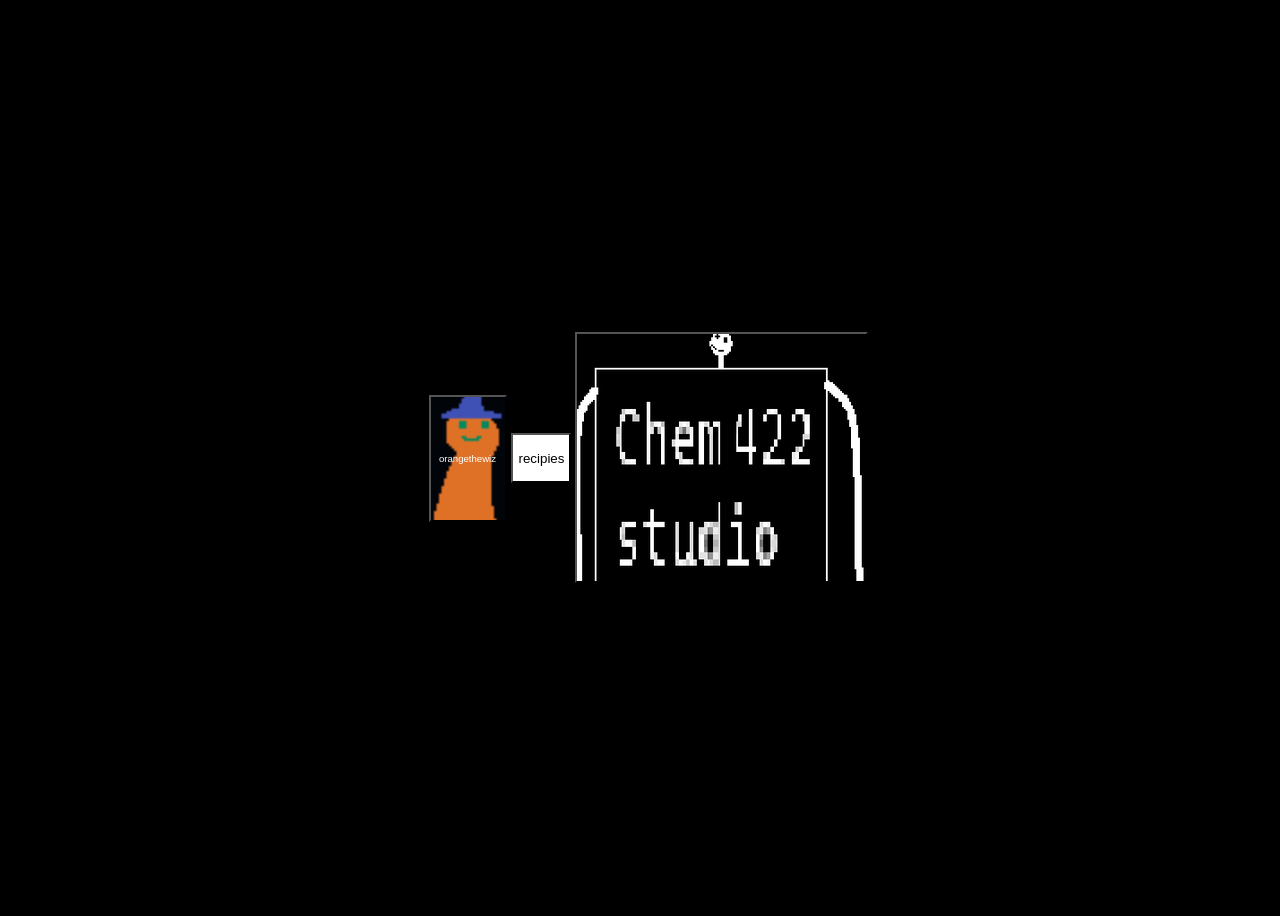
<file: index.html>
<!DOCTYPE html>
<html lang="en">
<head>
    <meta charset="UTF-8">
    <meta name="viewport" content="width=device-width, initial-scale=1.0">
    <title>ggjimbob</title>
    <link rel="stylesheet" href="styling.css">
</head>
<body>
    <div id="main_div">
        <table id="main_table">
         <tr>
            <td><button id="button1">orangethewiz</button></td>
            <td><button id="button2">recipies</button></td>
            <td><button id="button3"></button></td>
         </tr>
       </table>
    </div>
</body>
<script src="index.js"></script>
</html>
</file>
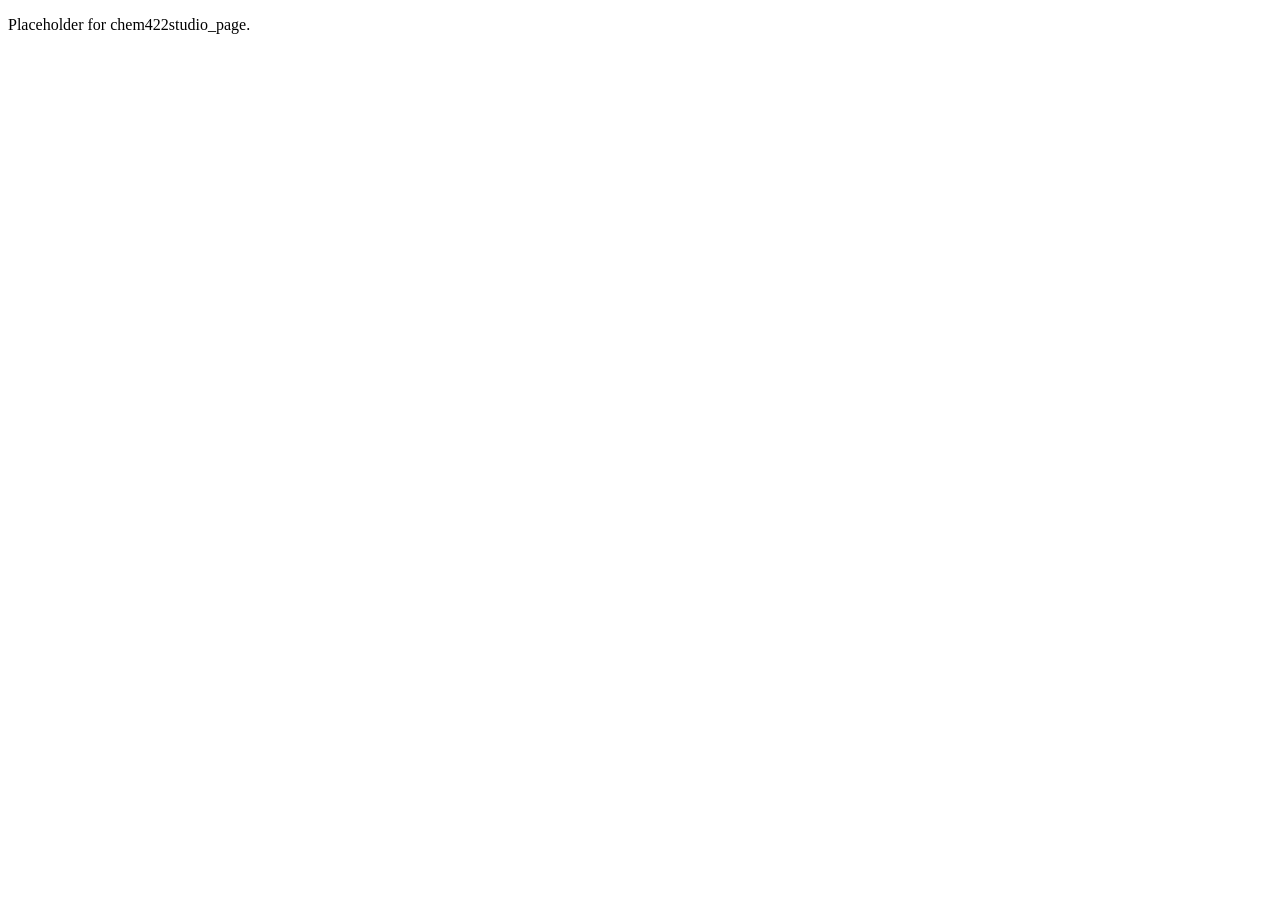
<file: chem422studio/index.html>
<!DOCTYPE html>
<html lang="en">
<head>
    <meta charset="UTF-8">
    <meta name="viewport" content="width=device-width, initial-scale=1.0">
    <title>chem422studio_page</title>
</head>
<body>
    <p>Placeholder for chem422studio_page.</p>
</body>
</html>
</file>
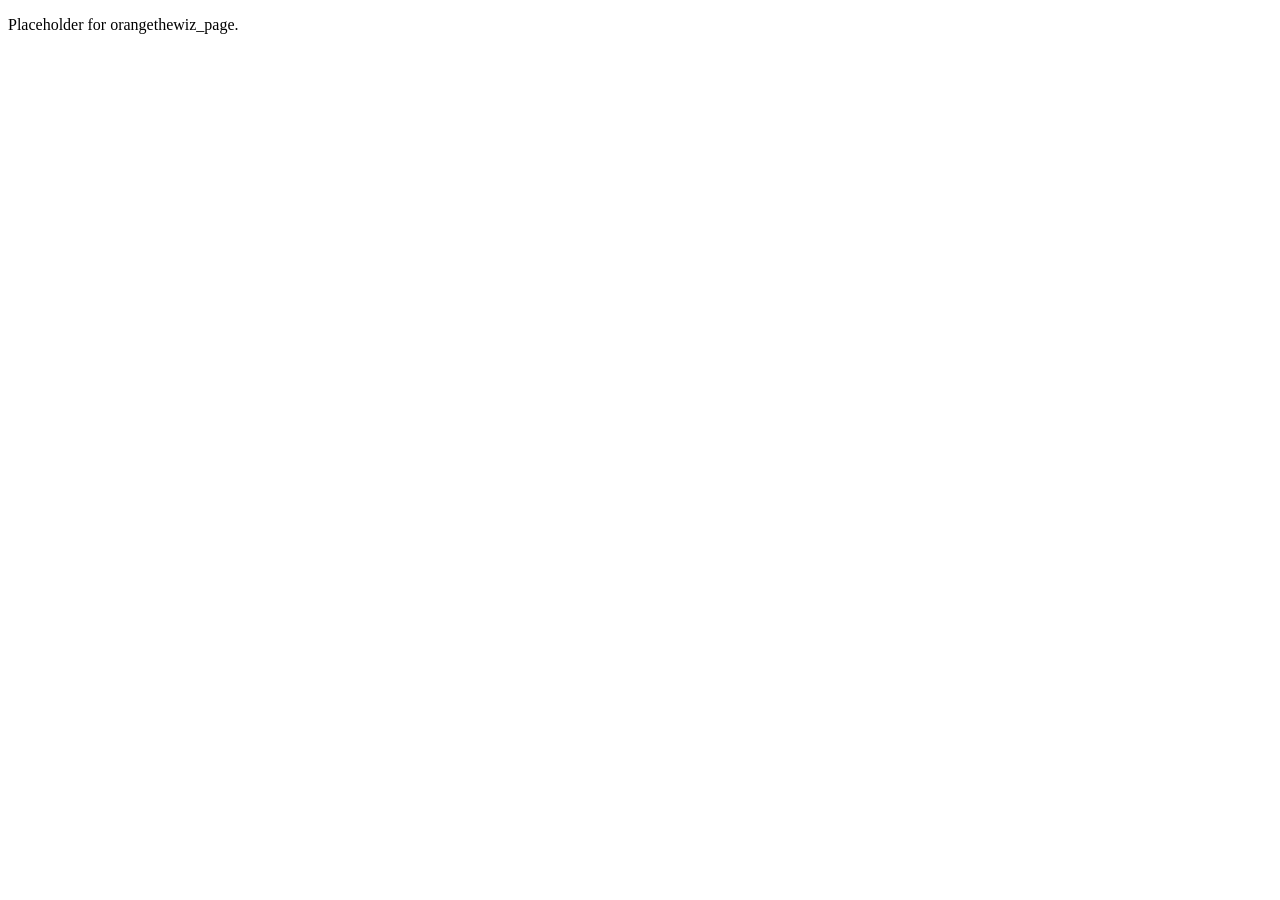
<file: orangethewiz_page/index.html>
<!DOCTYPE html>
<html lang="en">
<head>
    <meta charset="UTF-8">
    <meta name="viewport" content="width=device-width, initial-scale=1.0">
    <title>orangethewiz_page</title>
</head>
<body>
    <p>Placeholder for orangethewiz_page.</p>
</body>
</html>
</file>
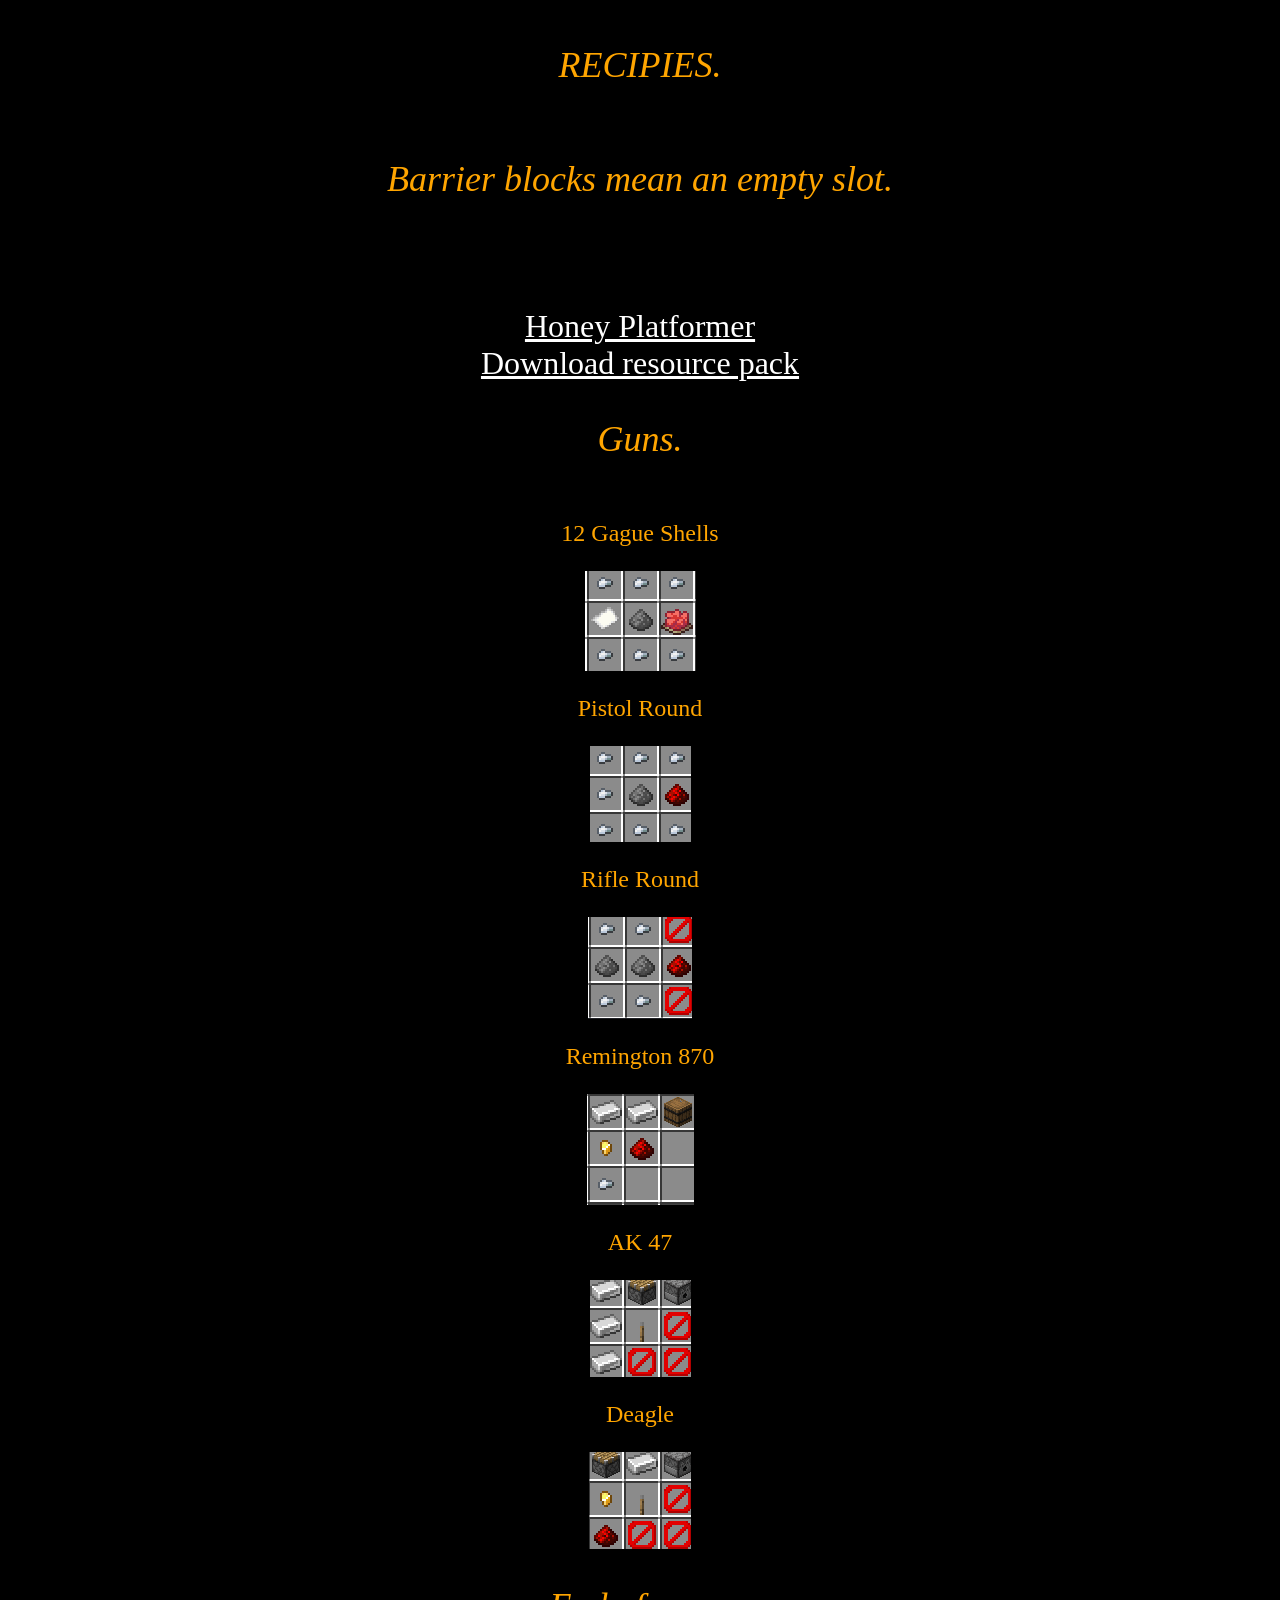
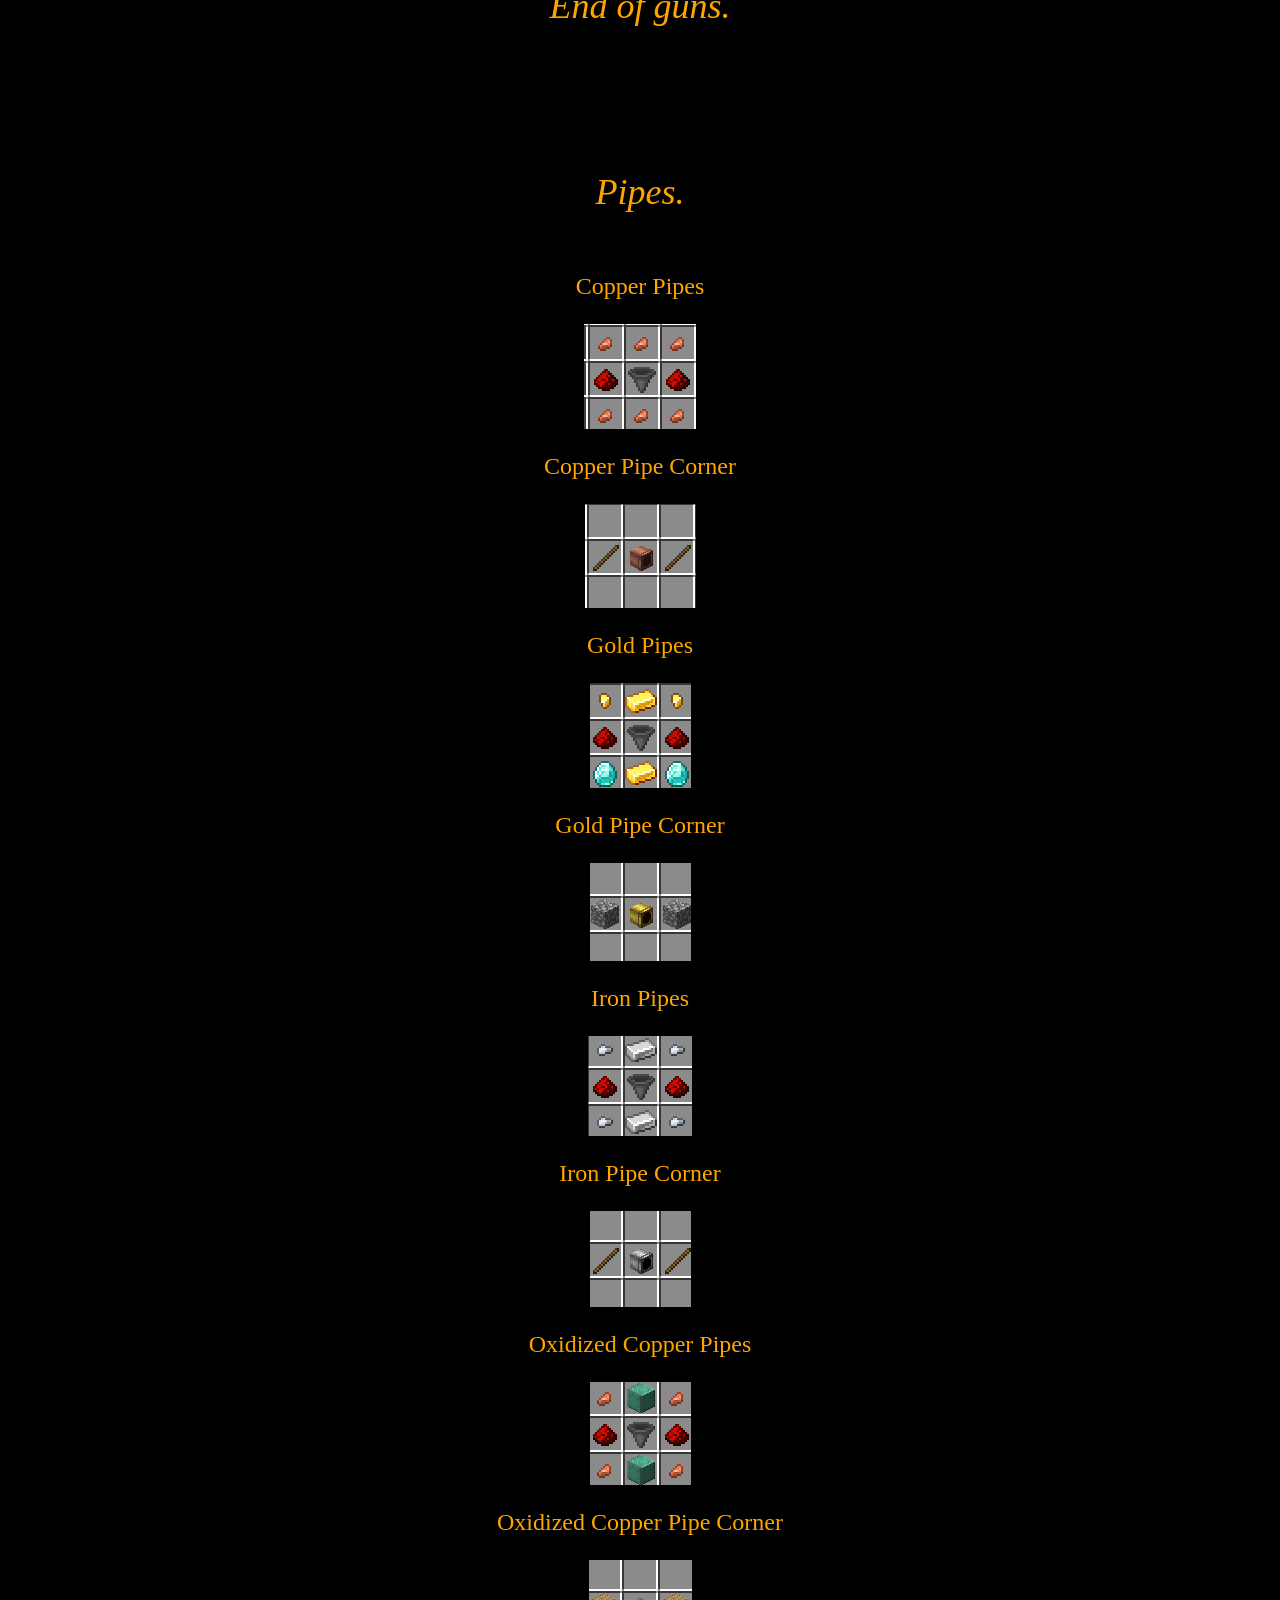
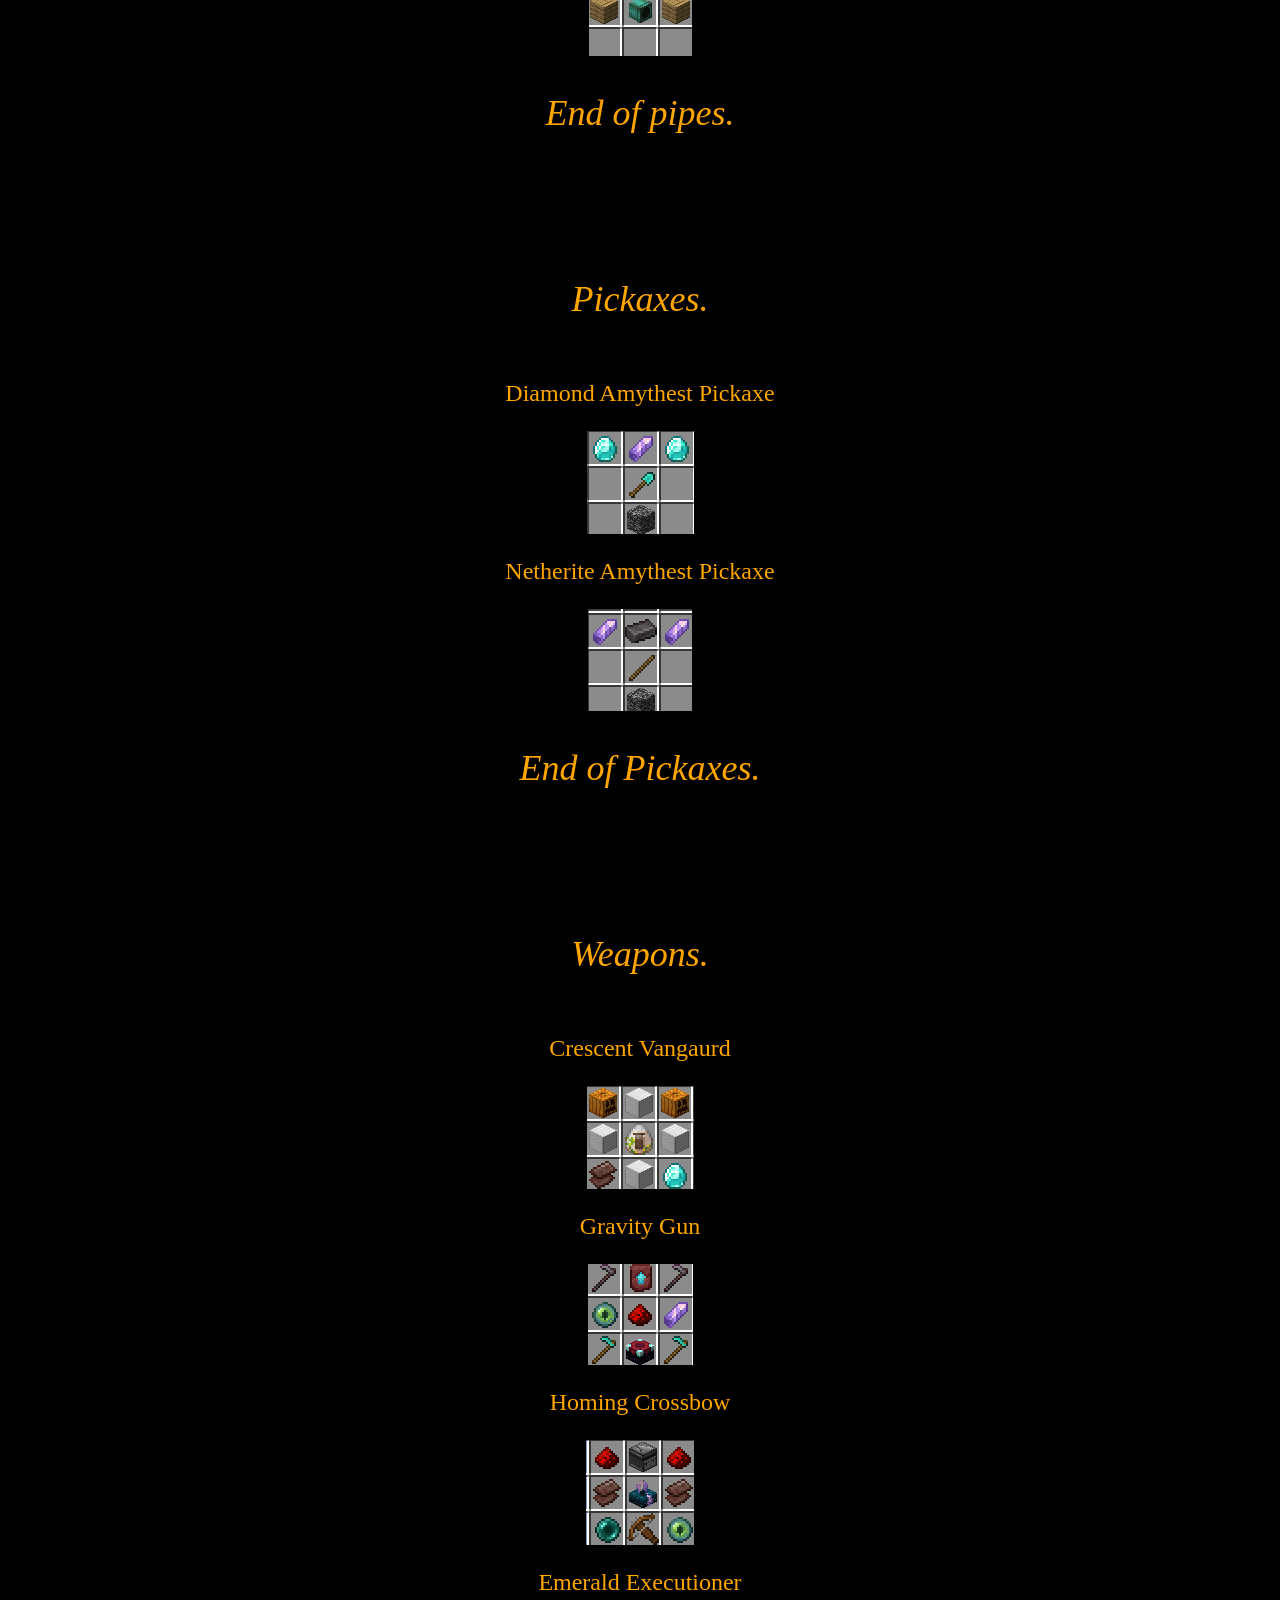
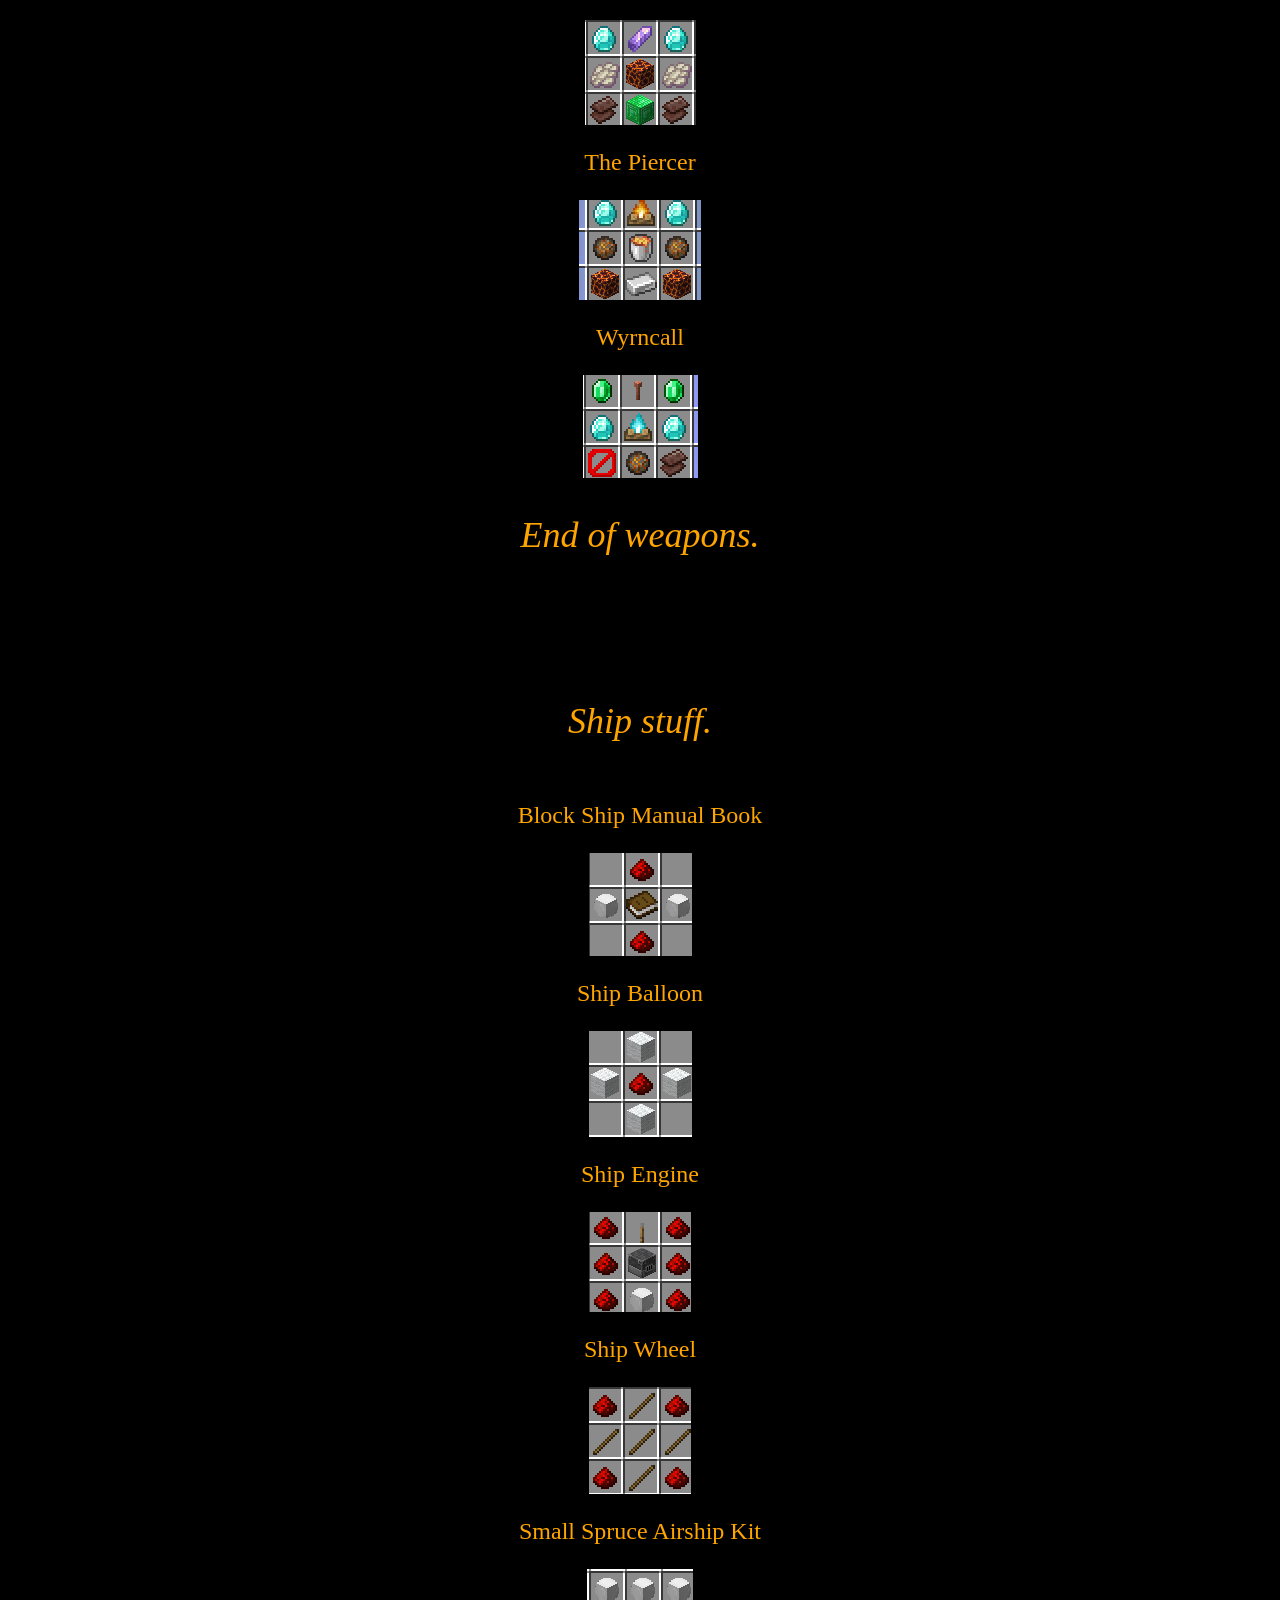
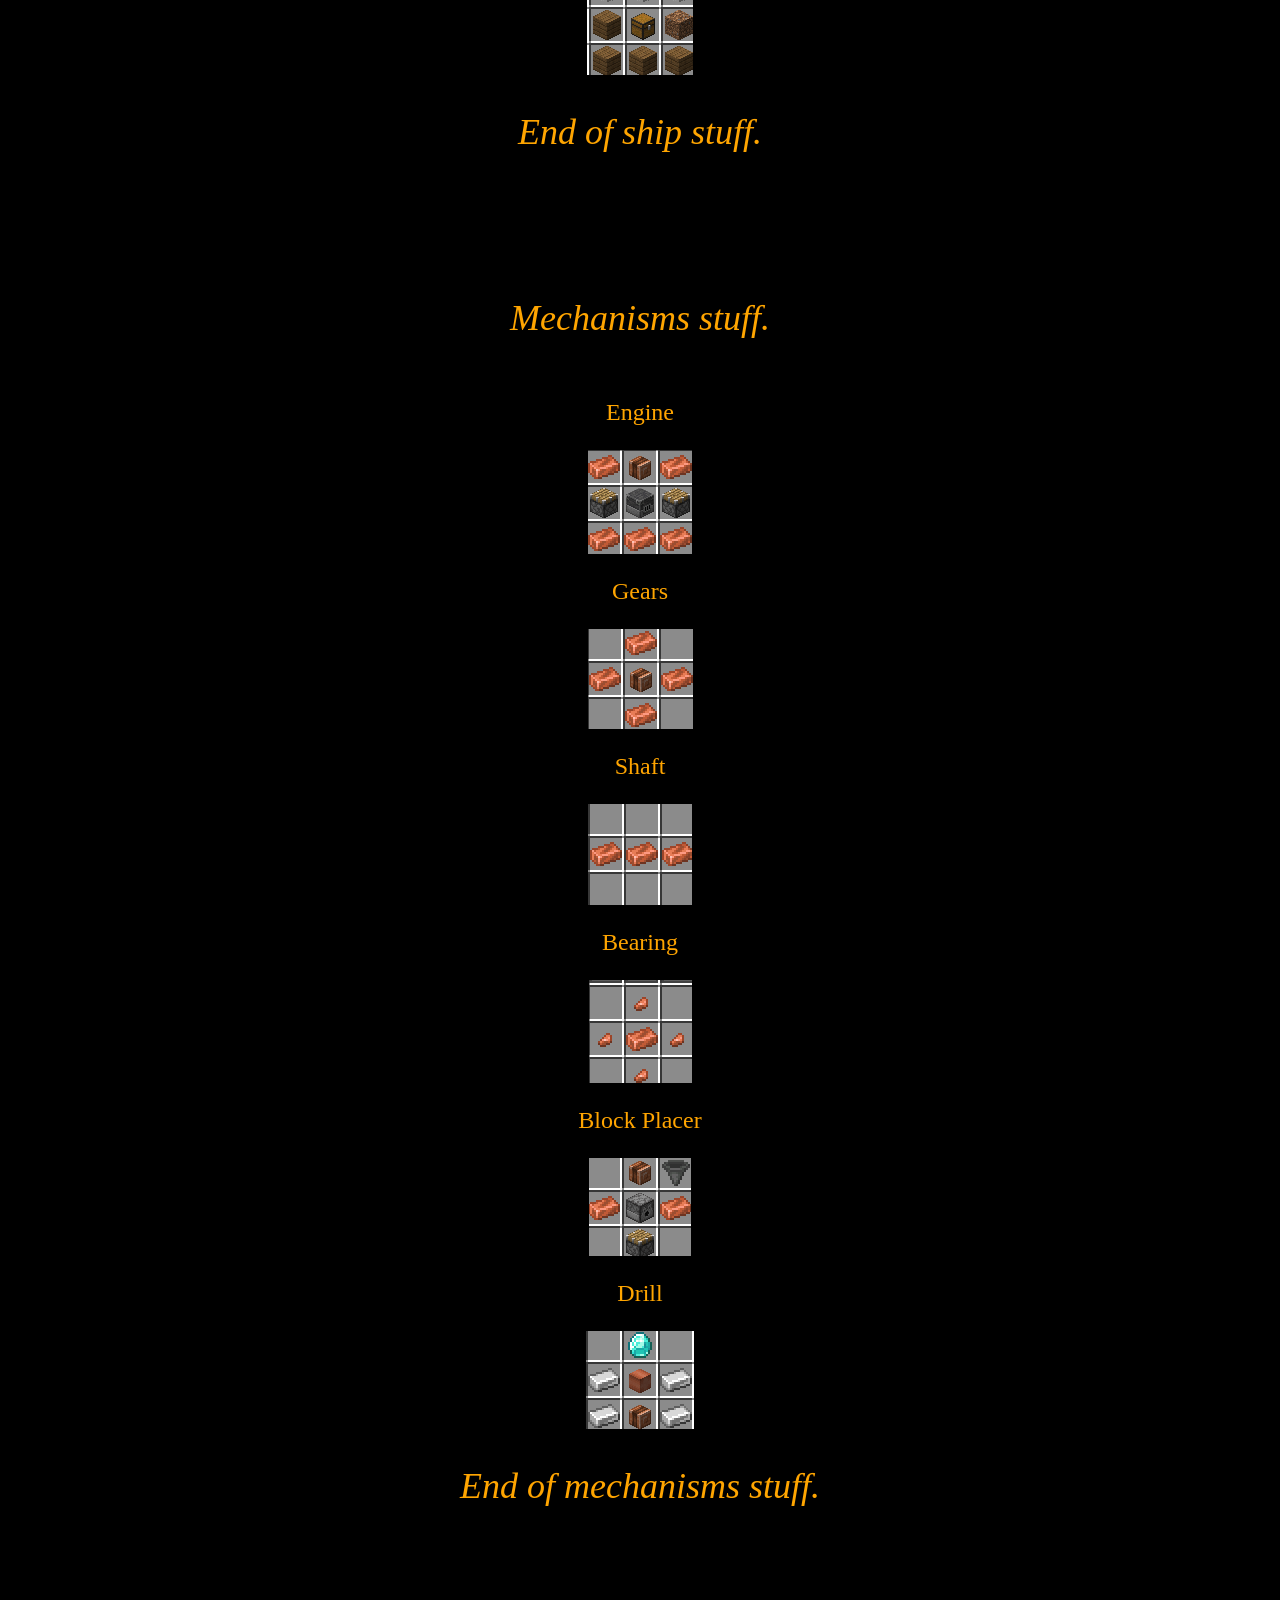
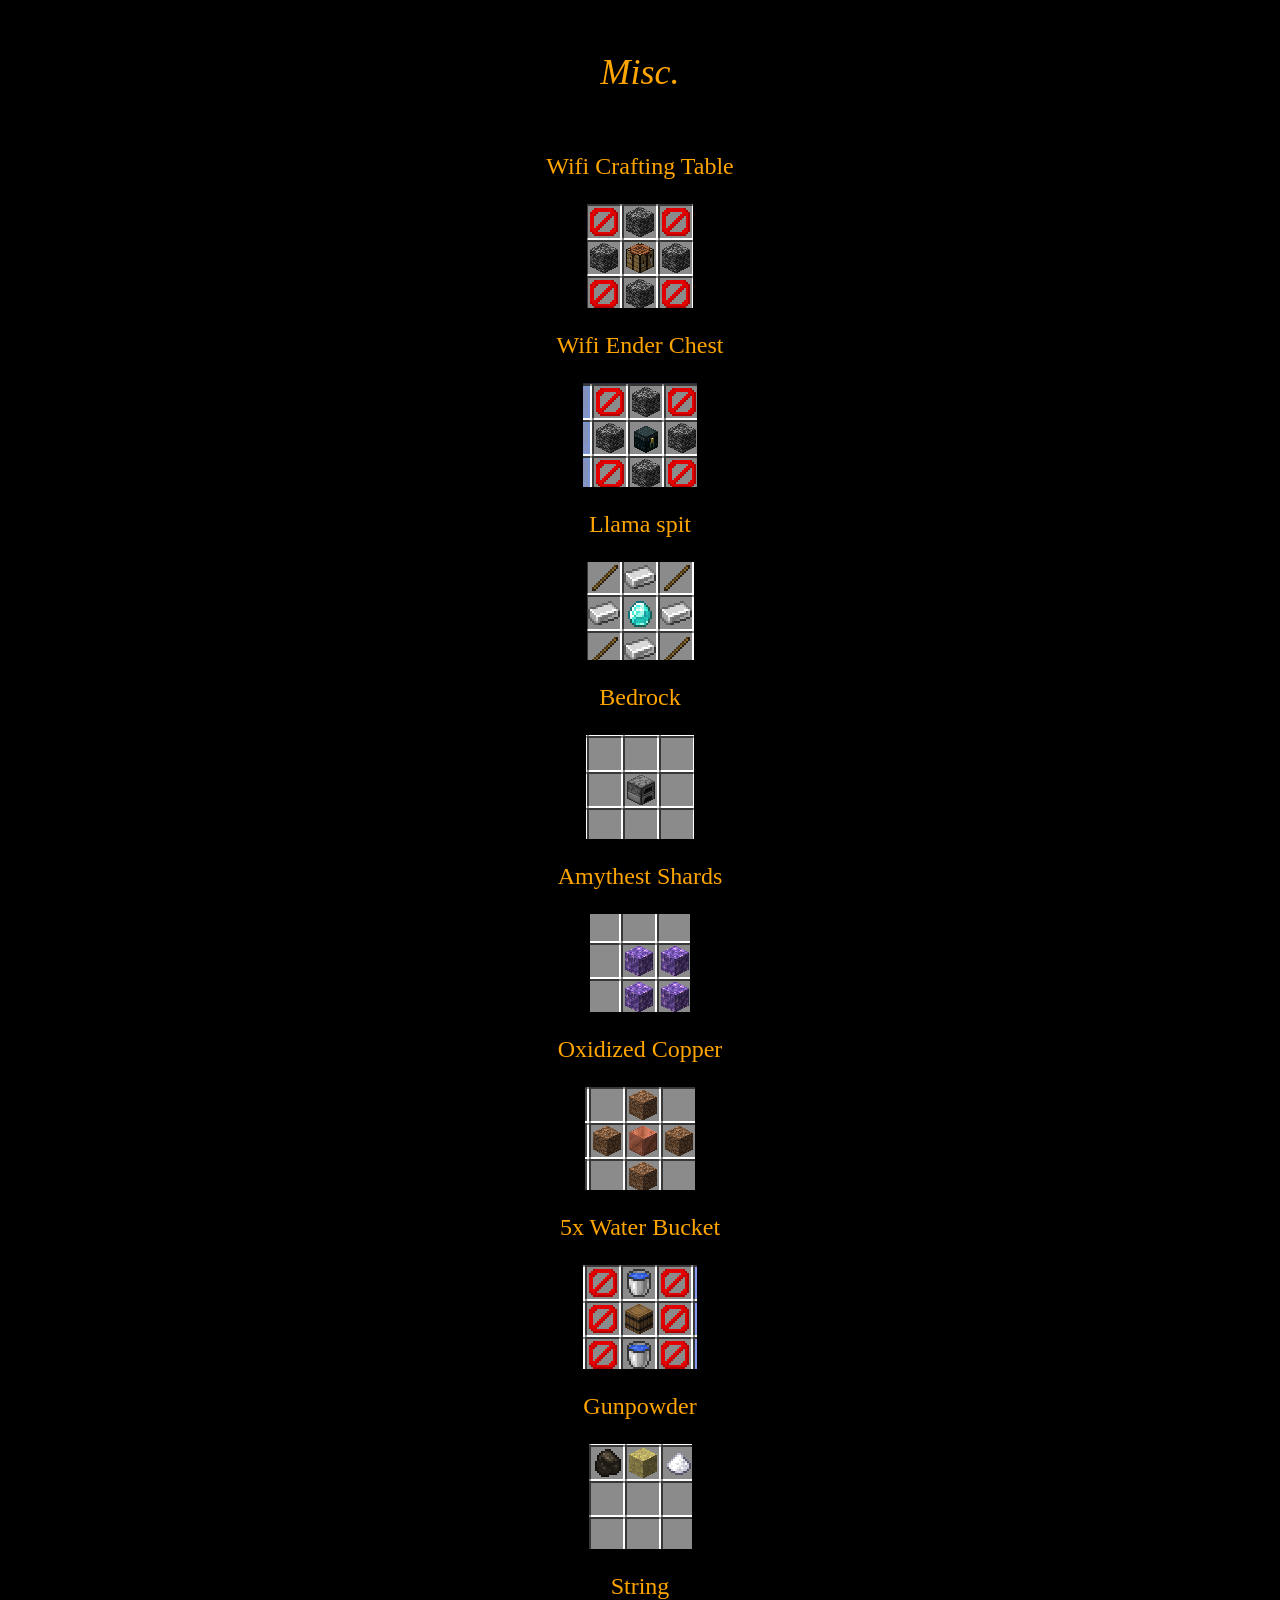
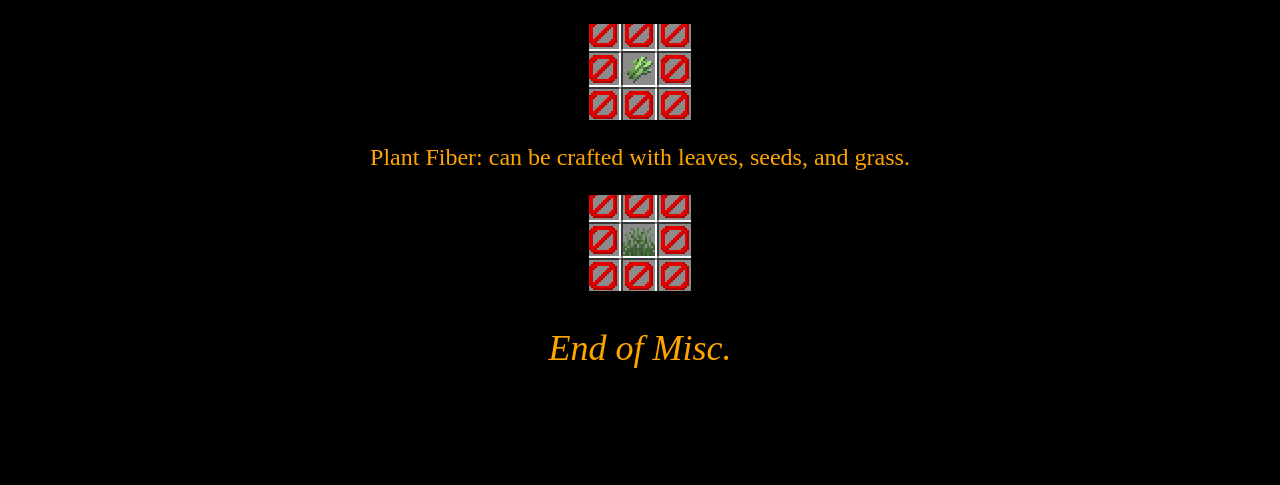
<file: recipies/index.html>
<!DOCTYPE html>
<html lang="en">
<head>
    <meta charset="UTF-8">
    <meta name="viewport" content="width=device-width, initial-scale=1.0">
    <title>RECIPIES</title>
    <link rel="stylesheet" href="styling.css">
    <script src="scripting.js"></script>
</head>
<body>
    <div class="big"><p>RECIPIES.</p></div>
    <div class="big"><p>Barrier blocks mean an empty slot.</p></div>
    <br>
    <br>
    <br>
    <br>
    <div>
        <div>
            <a href="http://ggjimbob.com/Games/OrangeTheWiz">Honey Platformer</a>
        </div>
    </div>
    <a href="http://ggjimbob.com/Pewpew-ResourcePack.zip" download="http://ggjimbob.com/Pewpew-ResourcePack.zip">Download resource pack</a>
    <div class="big"><p>Guns.</p></div>
    <div><p>12 Gague Shells</p></div>
    <div><img src="graphics/shells.png" alt="12 Gague Shells"></div>
    <div><p>Pistol Round</p></div>
    <div><img src="graphics/pistol round.png" alt="Pistol Round"></div>
    <div><p>Rifle Round</p></div>
    <div><img src="graphics/Rifle_Round.png" alt="Rifle Round"></div>
    <div><p>Remington 870</p></div>
    <div><img src="graphics/Remington.png" alt="Remington"></div>
    <div><p>AK 47</p></div>
    <div><img src="graphics/ak_47.png" alt="AK 47"></div>
    <div><p>Deagle</p></div>
    <div><img src="graphics/Deagle.png" alt="Deagle"></div>
    <div class="big"><p>End of guns.</p></div>
    <br>
    <br>
    <br>
    <br>
    <div class="big"><p>Pipes.</p></div>
    <div><p>Copper Pipes</p></div>
    <div><img src="graphics/copper_pipes.png" alt="Copper Pipes"></div>
    <div><p>Copper Pipe Corner</p></div>
    <div><img src="graphics/Copper_pipe_corner.png" alt="Copper Pipe Corner"></div>
    <div><p>Gold Pipes</p></div>
    <div><img src="graphics/gold_pipes.png" alt="Gold Pipes"></div>
    <div><p>Gold Pipe Corner</p></div>
    <div><img src="graphics/gold_pipe_corner.png" alt="Gold Pipe Corner"></div>
    <div><p>Iron Pipes</p></div>
    <div><img src="graphics/iron_pipes.png" alt="Iron Pipes"></div>
    <div><p>Iron Pipe Corner</p></div>
    <div><img src="graphics/iron_pipe_corner.png" alt="Iron Pipe Corner"></div>
    <div><p>Oxidized Copper Pipes</p></div>
    <div><img src="graphics/oxid_cop_pipes.png" alt="Oxidized Copper Pipes"></div>
    <div><p>Oxidized Copper Pipe Corner</p></div>
    <div><img src="graphics/oxid_cop_pipe_corner.png" alt="Oxidized Copper Pipe Corner"></div>
    <div class="big"><p>End of pipes.</p></div>
    <br>
    <br>
    <br>
    <br>
    <div class="big"><p>Pickaxes.</p></div>
    <div><p>Diamond Amythest Pickaxe</p></div>
    <div><img src="graphics/Diamond_amy_pick.png" alt="Diamond Amythest Pickaxe"></div>
    <div><p>Netherite Amythest Pickaxe</p></div>
    <div><img src="graphics/neth_amy_pick.png" alt="Netherite Amythest Pickaxe"></div>
    <div class="big"><p>End of Pickaxes.</p></div>
    <br>
    <br>
    <br>
    <br>
    <div class="big"><p>Weapons.</p></div>
    <div><p>Crescent Vangaurd</p></div>
    <div><img src="graphics/crescent_vangaurd.png" alt="Crescent Vangaurd"></div>
    <div><p>Gravity Gun</p></div>
    <div><img src="graphics/grav_gun.png" alt="Gravity Gun"></div>
    <div><p>Homing Crossbow</p></div>
    <div><img src="graphics/homing_crossbow.png" alt="Homing Cross Bow"></div>
    <div><p>Emerald Executioner</p></div>
    <div><img src="graphics/emerald_executioner.png" alt="Emerald Executioner"></div>
    <div><p>The Piercer</p></div>
    <div><img src="graphics/the_piercer.png" alt="The Piercer"></div> 
    <div><p>Wyrncall</p></div>
    <div><img src="graphics/wyrncall.png" alt="Wyrncall"></div> 
    <div class="big"><p>End of weapons.</p></div>
    <br>
    <br>
    <br>
    <br>
    <div class="big"><p>Ship stuff.</p></div>
    <div><p>Block Ship Manual Book</p></div>
    <div><img src="graphics/block_ship_manual_book.png" alt="Block Ship Manual Book"></div>
    <div><p>Ship Balloon</p></div>
    <div><img src="graphics/ship_balloon.png" alt="Ship Balloon"></div>
    <div><p>Ship Engine</p></div>
    <div><img src="graphics/ship_engine.png" alt="Ship Engine"></div>
    <div><p>Ship Wheel</p></div>
    <div><img src="graphics/ship_wheel.png" alt="Ship Wheel"></div>
    <div><p>Small Spruce Airship Kit</p></div>
    <div><img src="graphics/spruce_small_airship_kit.png" alt="spruce_small_airship_kit"></div>
    <div class="big"><p>End of ship stuff.</p></div>
    <br>
    <br>
    <br>
    <br>
    <div class="big"><p>Mechanisms stuff.</p></div>
    <div><p>Engine</p></div>
    <div><img src="graphics/engine.png" alt="Engine"></div>
    <div><p>Gears</p></div>
    <div><img src="graphics/gears.png" alt="Gears"></div>
    <div><p>Shaft</p></div>
    <div><img src="graphics/shaft.png" alt="Shaft"></div>
    <div><p>Bearing</p></div>
    <div><img src="graphics/bearing.png" alt="Bearing"></div>
    <div><p>Block Placer</p></div>
    <div><img src="graphics/block_placer.png" alt="Block Placer"></div>
    <div><p>Drill</p></div>
    <div><img src="graphics/drill.png" alt="Drill"></div>
    <div class="big"><p>End of mechanisms stuff.</p></div>
    <br>
    <br>
    <br>
    <br>
    <div class="big"><p>Misc.</p></div>
    <div><p>Wifi Crafting Table</p></div>
    <div><img src="graphics/wifi_crafting_table.png" alt="Wifi Crafting Table"></div>
    <div><p>Wifi Ender Chest</p></div>
    <div><img src="graphics/wifi_ender_chest.png" alt="Wifi Ender charset"></div>
    <div><p>Llama spit</p></div>
    <div><img src="graphics/llama_spit.png" alt="Llama spit"></div>
    <div><p>Bedrock</p></div>
    <div><img src="graphics/bedrock.png" alt="Bedrock"></div>
    <div><p>Amythest Shards</p></div>
    <div><img src="graphics/amy_shards.png" alt="Amythest Shards"></div>
    <div><p>Oxidized Copper</p></div>
    <div><img src="graphics/oxidized_copper.png" alt="Oxidized Copper"></div>
    <div><p>5x Water Bucket</p></div>
    <div><img src="graphics/5x_water_bucket.png" alt="5x Water Bucket"></div>
    <div><p>Gunpowder</p></div>
    <div><img src="graphics/gunpowder.png" alt="Gunpowder"></div>
    <div><p>String</p></div>
    <div><img src="graphics/string.png" alt="String"></div> 
    <div><p>Plant Fiber: can be crafted with leaves, seeds, and grass.</p></div>
    <div><img src="graphics/plant fiber.png" alt="Gunpowder"></div> 
    <div class="big"><p>End of Misc.</p></div>
    <br>
    <br>
    <br>
    <br>
</body>
</html>
</file>
<file: styling.css>
body
{
    background-color: black;
}



#main_div
{

    display: flex;
    width: 100vw;
    height: 100vh;

    justify-content: center;
    align-items: center;
    

}

#button1
{
    background-image: url("orangethewiz.png");
    color: white;
    font-size: 60%;
    background-color: transparent;
    width: 78px;
    height: 127px;
}

#button2
{
    
    background-color: white;
    width: 60px;
    height: 50px;
}


#button3
{
    background-image: url("chem422.png");
    
    background-color: transparent;
    width: 293px;
    height: 251px;
}
</file>
<file: recipies/styling.css>
div
{
    display: flex;
    justify-content: center;
}

body
{
    background-color: black;
}

.big
{
    font-style: italic;
    font-size: 150%;
}

p
{
    font-size: 150%;
    color: orange;
}



#Download_button
{
    font-size: 200%;
    background-color: black;
    color: white;
}

a
{
    display: flex;
    justify-content: center;
    font-size: 200%;
    color: white;
}
</file>
